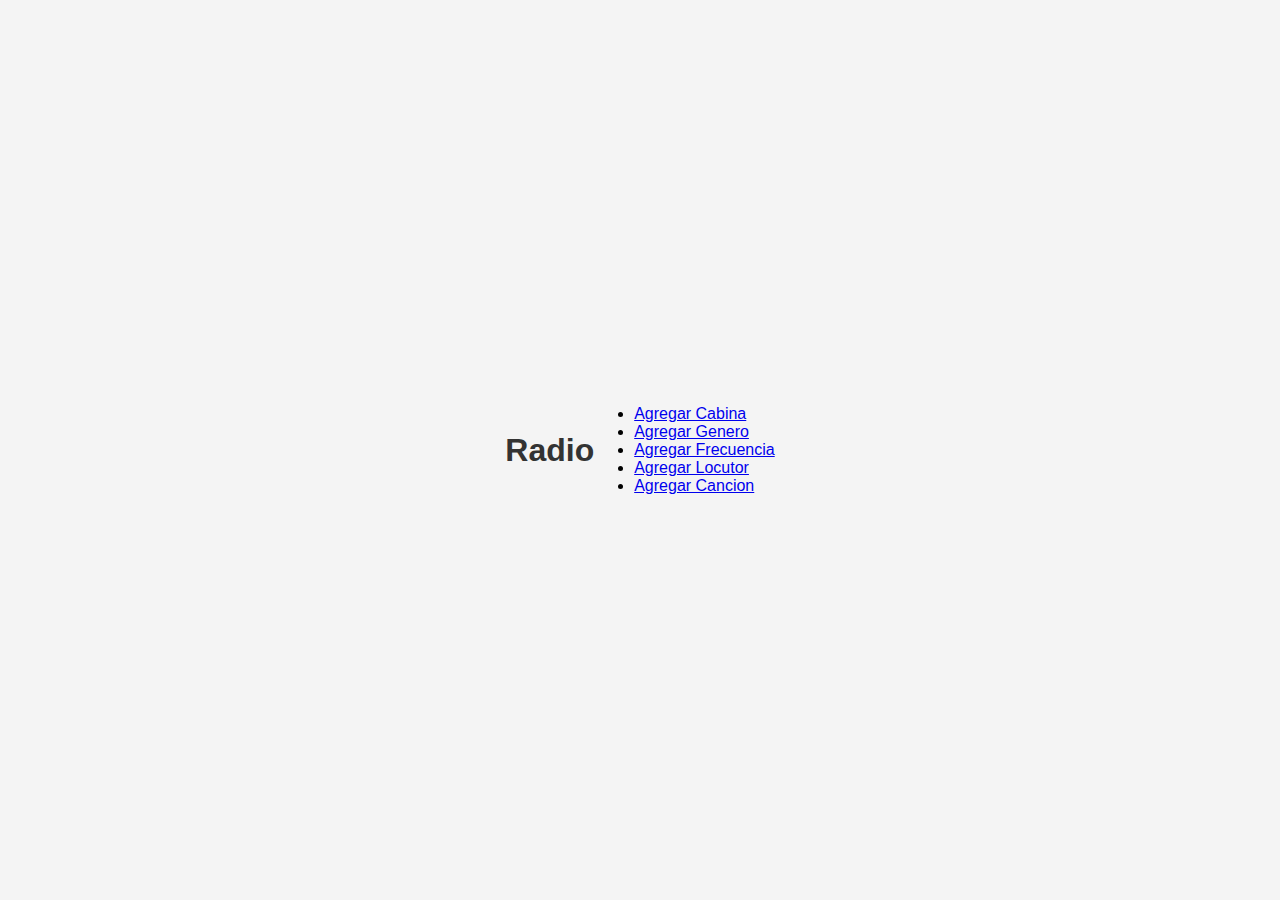
<file: RADIO/index.html>
<!DOCTYPE html>
<html lang="en">
<head>
    <meta charset="UTF-8">
    <meta name="viewport" content="width=device-width, initial-scale=1.0">
    <title>Radio</title>
    <link rel="stylesheet" href="styles.css">
</head>
<body>
    <h1>Radio</h1>
    <ul>
        <li><a href="cabina.php">Agregar Cabina</a></li>
        <li><a href="genero.php">Agregar Genero</a></li>
        <li><a href="frecuencia.php">Agregar Frecuencia</a></li>
        <li><a href="locutor.php">Agregar Locutor</a></li>
        <li><a href="cancion.php">Agregar Cancion</a></li>
    </ul>
</body>
</html>
</file>
<file: RADIO/styles.css>
/* Estilos generales */
body {
    font-family: Arial, sans-serif;
    background-color: #f4f4f4;
    margin: 0;
    padding: 0;
    display: flex;
    justify-content: center;
    align-items: center;
    height: 100vh;
}

.container {
    background-color: #fff;
    padding: 20px;
    border-radius: 8px;
    box-shadow: 0 0 10px rgba(0, 0, 0, 0.1);
    text-align: center;
    width: 300px;
}

h1 {
    color: #333;
    margin-bottom: 20px;
}

.menu {
    list-style: none;
    padding: 0;
}

.menu li {
    margin: 10px 0;
}

.menu a {
    text-decoration: none;
    color: #fff;
    background-color: #007bff;
    padding: 10px 20px;
    border-radius: 5px;
    display: block;
    transition: background-color 0.3s ease;
}

.menu a:hover {
    background-color: #0056b3;
}

/* Estilos para formularios */
.container {
    background-color: #fff;
    padding: 20px;
    border-radius: 8px;
    box-shadow: 0 0 10px rgba(0, 0, 0, 0.1);
    width: 300px;
    margin: 20px auto;
}

h1 {
    color: #333;
    text-align: center;
    margin-bottom: 20px;
}

.form-group {
    margin-bottom: 15px;
}

.form-group label {
    display: block;
    margin-bottom: 5px;
    color: #555;
}

.form-group input {
    width: 100%;
    padding: 8px;
    border: 1px solid #ccc;
    border-radius: 4px;
    box-sizing: border-box;
}

button {
    width: 100%;
    padding: 10px;
    background-color: #007bff;
    color: #fff;
    border: none;
    border-radius: 5px;
    cursor: pointer;
    font-size: 16px;
    transition: background-color 0.3s ease;
}

button:hover {
    background-color: #0056b3;
}
</file>
